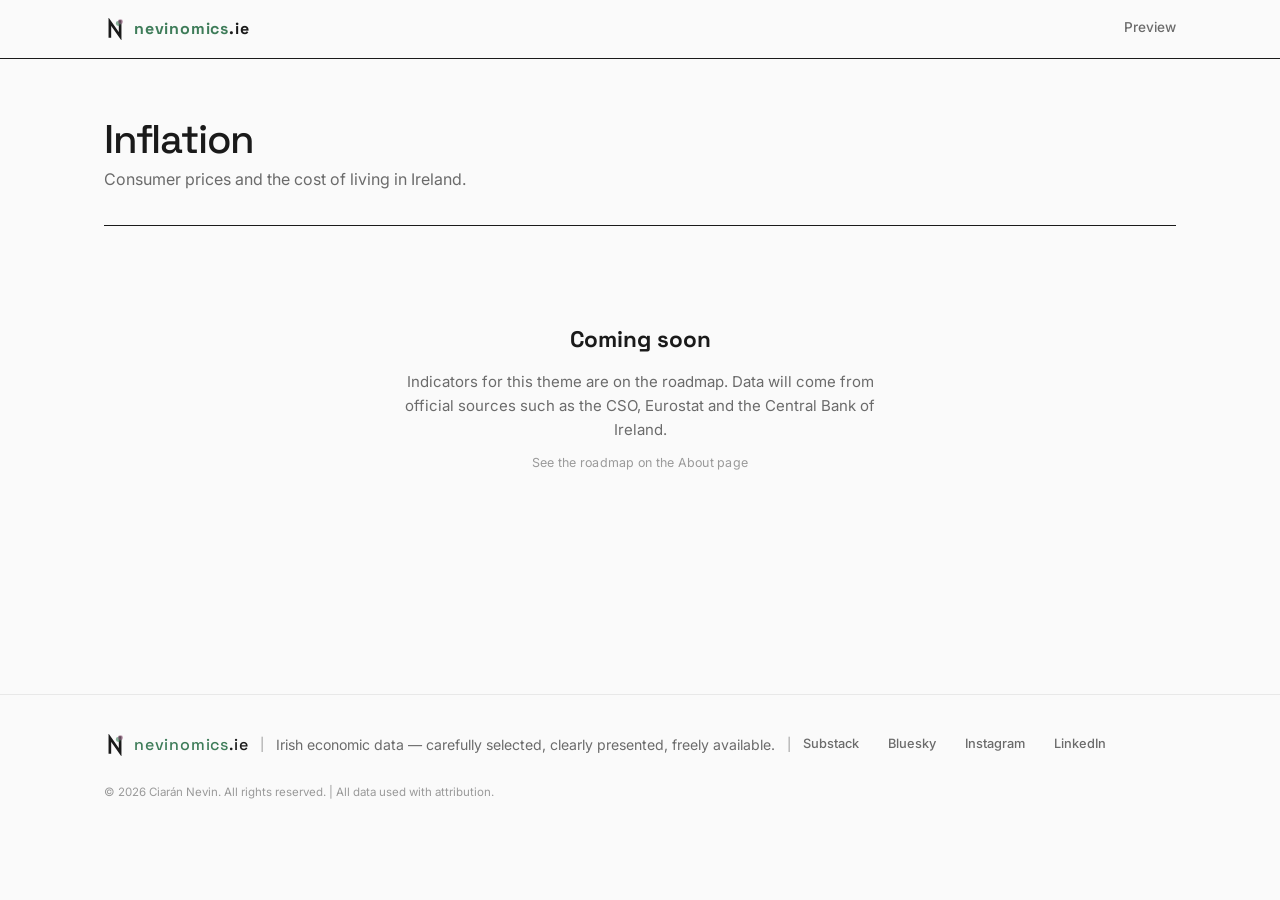
<file: inflation.html>
<!DOCTYPE html>
<html lang="en">
<head>
  <meta charset="UTF-8">
  <meta name="viewport" content="width=device-width, initial-scale=1.0">
  <title>Inflation — nevinomics</title>
  <link rel="preconnect" href="https://fonts.googleapis.com">
  <link rel="preconnect" href="https://fonts.gstatic.com" crossorigin>
  <link rel="stylesheet" href="https://fonts.googleapis.com/css2?family=Inter:wght@400;500;600&family=Space+Grotesk:wght@500;600;700&display=swap">
  <link rel="stylesheet" href="style.css">
</head>
<body>
  <div class="page">
    <div class="page-head">
      <h1>Inflation</h1>
      <p>Consumer prices and the cost of living in Ireland.</p>
    </div>
    <section class="card">
      <div class="coming-soon">
        <h2>Coming soon</h2>
        <p>Indicators for this theme are on the roadmap. Data will come from official sources such as the CSO, Eurostat and the Central Bank of Ireland.</p>
        <p><a class="badge" href="about.html">See the roadmap on the About page</a></p>
      </div>
    </section>
  </div>

  <script src="nav.js"></script>
</body>
</html>
</file>
<file: style.css>
:root {
  --bg: #fafafa;
  --card: transparent;
  --text: #1a1a1a;
  --muted: #6b6b6b;
  --faint: #9a9a9a;
  --accent: #3E7C59;      /* spruce */
  --accent-2: #E8A33D;    /* marigold */
  --accent-3: #8C5A7A;    /* heather */
  --accent-4: #4A6FA5;    /* fjord */
  --negative: #8C5A7A;   /* heather - semantic negative */
  --border: #e8e8e8;
  --rule-strong: #1a1a1a;
  --ink: #1a1a1a;
  --shadow: none;
  --font-head: 'Sora', 'Space Grotesk', system-ui, sans-serif;
  --font-body: 'Inter', system-ui, sans-serif;
}

* { box-sizing: border-box; }

html { scroll-behavior: smooth; }

body {
  margin: 0;
  font-family: var(--font-body);
  background: var(--bg);
  color: var(--text);
  font-size: 15px;
  line-height: 1.6;
  -webkit-font-smoothing: antialiased;
}

.topbar {
  background: var(--bg);
  border-bottom: 1px solid var(--rule-strong);
  position: sticky;
  top: 0;
  z-index: 10;
}

.topbar-inner {
  max-width: 1120px;
  margin: 0 auto;
  padding: 0 1.5rem;
  display: flex;
  align-items: center;
  justify-content: space-between;
  gap: 1rem;
  flex-wrap: wrap;
}

.wordmark {
  font-family: var(--font-head);
  font-weight: 700;
  font-size: 1rem;
  color: var(--accent);
  text-decoration: none;
  letter-spacing: 0.05em;
  text-transform: none;
  padding: 1rem 0;
}

 .wordmark span { color: var(--text); }

.wordmark .brand-mark {
  display: inline-block;
  vertical-align: middle;
  margin-right: 0.5rem;
  margin-top: -2px;
}
.wordmark em { color: var(--accent); font-style: normal; }

.site-nav { display: flex; gap: 0.15rem; flex-wrap: wrap; }

.site-nav a {
  text-decoration: none;
  color: var(--muted);
  font-size: 0.85rem;
  font-weight: 500;
  padding: 0.35rem 0;
  margin-left: 1.1rem;
  border-bottom: 1px solid transparent;
  transition: color 0.15s, border-color 0.15s;
}

.site-nav a:hover { color: var(--text); border-bottom-color: var(--text); }

.site-nav a.active { color: var(--text); font-weight: 600; border-bottom-color: var(--accent); }

.masthead {
  background: var(--bg);
  color: var(--text);
  padding: 4rem 1.5rem 3rem;
  border-bottom: 1px solid var(--rule-strong);
}

.masthead .inner {
  max-width: 1120px;
  margin: 0 auto;
}

.masthead .eyebrow {
  font-size: 0.8rem;
  letter-spacing: 0.14em;
  text-transform: uppercase;
  color: var(--faint);
  font-weight: 600;
  margin: 0 0 0.6rem;
}

.masthead h1 {
  font-family: var(--font-head);
  font-size: 2.6rem;
  font-weight: 700;
  letter-spacing: -0.025em;
  margin: 0 0 0.6rem;
  line-height: 1.05;
}

.masthead p {
  color: var(--muted);
  margin: 0;
  max-width: 640px;
  font-size: 1.05rem;
}

.masthead .big {
  font-family: var(--font-head);
  font-size: 4rem;
  font-weight: 500;
  letter-spacing: -0.03em;
  line-height: 1;
  margin: 0.9rem 0 0.4rem;
}

.masthead .big.up { color: var(--accent); }
.masthead .big.down { color: var(--negative); }
.masthead .big + .sub a { color: var(--accent); font-weight: 600; }

.page {
  max-width: 1120px;
  margin: 0 auto;
  padding: 2.4rem 1.5rem 3.5rem;
}

.page-head { margin-bottom: 2rem; }

.page-head h1 {
  font-family: var(--font-head);
  font-size: 2.5rem;
  font-weight: 500;
  margin: 1.4rem 0 0.35rem;
  letter-spacing: -0.03em;
  line-height: 1.05;
}
.page-head p { color: var(--muted); }

.page-head p { margin: 0; color: var(--muted); font-size: 1rem; }

.card {
  background: var(--card);
  border: 0;
  border-top: 1px solid var(--rule-strong);
  border-radius: 0;
  padding: 1.5rem 0 0.5rem;
  margin-bottom: 2.5rem;
}

.card-header {
  display: flex;
  justify-content: space-between;
  align-items: baseline;
  gap: 1rem;
}

.card-header h2 {
  margin: 0;
  font-size: 1.05rem;
  font-family: var(--font-head);
  font-weight: 600;
  letter-spacing: -0.01em;
}

.badge {
  font-size: 0.78rem;
  color: var(--faint);
  background: transparent;
  border: 0;
  border-radius: 0;
  padding: 0;
  white-space: nowrap;
  text-decoration: none;
  font-variant-numeric: tabular-nums;
  letter-spacing: 0.02em;
}

.badge.live { color: var(--muted); }

.kpis { display: flex; gap: 1rem; margin: 1.25rem 0; flex-wrap: wrap; }

.kpi {
  flex: 1 1 200px;
  background: transparent;
  border: 0;
  border-radius: 0;
  padding: 0.2rem 0;
  box-sizing: border-box;
}

.kpi .label {
  display: block;
  font-size: 0.72rem;
  color: var(--faint);
  text-transform: uppercase;
  letter-spacing: 0.05em;
  font-weight: 600;
}

.kpi .value {
  font-size: 1.5rem;
  font-weight: 500;
  margin-top: 0.15rem;
  font-family: var(--font-head);
  letter-spacing: -0.02em;
  font-variant-numeric: tabular-nums;
}

.value.up { color: var(--accent); }
.value.down { color: var(--negative); }

.chart-controls {
  display: flex;
  gap: 1.5rem;
  margin: 0.9rem 0 1rem;
  font-size: 0.86rem;
  color: var(--muted);
}

.chart-controls label { cursor: pointer; }
.chart-controls input { accent-color: var(--accent); }
.chart-wrap { position: relative; height: 400px; }

.chart-grid {
  display: flex;
  flex-wrap: wrap;
  gap: 1.5rem;
  margin-bottom: 1.5rem;
}

.chart-grid .card {
  flex: 1 1 420px;
  margin-bottom: 0;
  overflow: hidden;
  min-width: 0;
  box-sizing: border-box;
}
.kpi-strip-divider {
  flex-basis: 100%;
  height: 0;
  border-top: 1px solid var(--border);
  margin: 0.25rem 0;
}

.chart-grid .chart-wrap { height: 320px; }

.forecast-placeholder {
  display: flex;
  flex-direction: column;
  align-items: center;
  justify-content: center;
  text-align: center;
  height: 320px;
  border: 1px dashed var(--border);
  border-radius: 10px;
  color: var(--muted);
  background: var(--bg);
}

.forecast-placeholder h3 { font-family: var(--font-head); color: var(--text); margin: 0 0 0.4rem; }
.forecast-placeholder p { margin: 0.2rem 0; font-size: 0.85rem; }

.footnote { font-size: 0.78rem; color: var(--muted); margin: 1rem 0 0; }

.tiles {
  display: grid;
  grid-template-columns: repeat(auto-fill, minmax(260px, 1fr));
  gap: 1.5rem 3rem;
}

.tile {
  min-width: 0;
  display: flex;
  flex-direction: column;
  gap: 0.45rem;
  background: transparent;
  border: 0;
  border-top: 1px solid var(--rule-strong);
  border-radius: 0;
  padding: 1.2rem 0 0.5rem;
  text-decoration: none;
  color: var(--text);
  box-shadow: none;
  transition: border-color 0.15s;
}

.tile:hover { border-top-color: var(--accent); }

.tile h3 { margin: 0; font-size: 1.05rem; font-family: var(--font-head); font-weight: 600; }
.tile p { margin: 0; font-size: 0.86rem; color: var(--muted); flex: 1; }
.tile .badge { align-self: flex-start; }

.section-label {
  font-family: var(--font-head);
  font-size: 0.8rem;
  font-weight: 600;
  text-transform: uppercase;
  letter-spacing: 0.1em;
  color: var(--muted);
  margin: 2.2rem 0 1rem;
}

.coming-soon {
  display: flex;
  flex-direction: column;
  align-items: center;
  justify-content: center;
  text-align: center;
  padding: 4.5rem 1.5rem;
  color: var(--muted);
}

.coming-soon h2 { font-family: var(--font-head); color: var(--text); margin: 0 0 0.5rem; }
.coming-soon p { margin: 0.25rem 0; max-width: 480px; }
.coming-soon .badge { margin-top: 0.75rem; }

.site-footer {
  border-top: 1px solid var(--border);
  background: var(--card);
  margin-top: 2.5rem;
}

.site-footer .inner {
  max-width: 1120px;
  margin: 0 auto;
  padding: 1.35rem 1.5rem;
  font-size: 0.8rem;
  color: var(--muted);
  display: block;
  flex-wrap: wrap;
}

.site-footer a { color: var(--accent); text-decoration: none; font-weight: 500; }
.site-footer a:hover { text-decoration: underline; }

@media (max-width: 640px) {
  .chart-wrap { height: 300px; }
  .chart-controls { flex-direction: column; gap: 0.4rem; }
  .masthead h1 { font-size: 1.9rem; }
  .masthead .big { font-size: 2.8rem; }
  .kpi .value { font-size: 1.2rem; }
  .kpis { gap: 0.6rem; }
  .fy-val { font-size: 1.1rem; }
}

.data-table {
  width: 100%;
  border-collapse: collapse;
  font-size: 0.88rem;
  margin-top: 1rem;
}

.data-table th {
  text-align: right;
  font-size: 0.72rem;
  text-transform: uppercase;
  letter-spacing: 0.05em;
  color: var(--faint);
  font-weight: 600;
  padding: 0.5rem 0.75rem;
  border-bottom: 1px solid var(--rule-strong);
}

.data-table th:first-child { text-align: left; }

.data-table td {
  text-align: right;
  padding: 0.55rem 0.75rem;
  border-bottom: 1px solid var(--border);
  font-variant-numeric: tabular-nums;
}

.data-table td:first-child { text-align: left; color: var(--text); }

.data-table td.up { color: var(--accent); }
.data-table td.down { color: var(--negative); }

.data-table tr.strong td {
  font-weight: 600;
  font-family: var(--font-head);
  border-top: 1px solid var(--rule-strong);
  border-bottom: none;
  background: transparent;
}

.data-table tr.indent td:first-child {
  padding-left: 1.75rem;
  color: var(--muted);
  font-size: 0.84rem;
}

.kpi-heading {
  font-family: var(--font-head);
  font-size: 0.78rem;
  font-weight: 600;
  text-transform: uppercase;
  letter-spacing: 0.08em;
  color: var(--muted);
  margin: 1rem 0 0.35rem;
}

.kpi-heading:first-child { margin-top: 0; }

.kpi-wide { flex-basis: 300px; }

.mini-cols {
  display: flex;
  gap: 1.25rem;
  margin-top: 0.35rem;
  flex-wrap: wrap;
}

.fy-col {
  display: flex;
  flex-direction: column;
  align-items: flex-start;
  gap: 0.1rem;
}

.fy-year {
  font-size: 0.72rem;
  color: var(--faint);
  font-weight: 600;
  letter-spacing: 0.04em;
}

.fy-val {
  font-family: var(--font-head);
  font-size: 1.3rem;
  font-weight: 500;
  font-variant-numeric: tabular-nums;
}

.fy-val.up { color: var(--accent); }
.fy-val.down { color: var(--negative); }

.table-scroll {
  overflow-x: auto;
  -webkit-overflow-scrolling: touch;
  margin-top: 1rem;
}

.table-scroll .data-table { margin-top: 0; min-width: 640px; }

.data-table th:first-child,
.data-table td:first-child {
  position: sticky;
  left: 0;
  /* opaque surface: --card is transparent (open design), so use the page background.
     Without this, scrolled cells show through the frozen column. */
  background: var(--bg);
  z-index: 1;
  min-width: 130px;
  box-shadow: 1px 0 0 var(--border); /* hairline at the cut edge */
}

.data-table tr.strong td:first-child {
  background: #f2f6f3; /* opaque tint-on-white equivalent of the 8% spruce wash */
  box-shadow: 1px 0 0 var(--border);
}

.data-table td:first-child { box-shadow: 1px 0 0 var(--border); }

.demo-chart-block { min-width: 0; overflow: hidden; }
.demo-chart-block .section-label { margin: 0 0 0.25rem; }


.footnote a {
  color: inherit;
  text-decoration: underline;
  text-underline-offset: 2px;
}


.kpi-heading-row {
  display: flex;
  align-items: center;
  justify-content: space-between;
  gap: 1rem;
  margin-bottom: 0.35rem;
  flex-wrap: wrap;
}

/* --- homepage --------------------------------------------------------- */

.masthead .lede {
  font-size: 1.1rem;
  color: var(--muted);
  margin: 0 0 1.5rem;
  max-width: 640px;
}

.hero-strip {
  display: flex;
  flex-wrap: wrap;
  gap: 1rem 3rem;
  margin-top: 1.75rem;
}

.hero-fig {
  display: flex;
  flex-direction: column;
  gap: 0.15rem;
  text-decoration: none;
  color: inherit;
  min-width: 150px;
}

.hero-label {
  font-size: 0.72rem;
  color: var(--faint);
  text-transform: uppercase;
  letter-spacing: 0.05em;
  font-weight: 600;
}

.hero-value {
  font-family: var(--font-head);
  font-size: 2.4rem;
  font-weight: 500;
  letter-spacing: -0.02em;
  font-variant-numeric: tabular-nums;
  line-height: 1.1;
}

.hero-value.up { color: var(--accent); }
.hero-value.down { color: var(--negative); }

.hero-period {
  font-size: 0.78rem;
  color: var(--faint);
  font-variant-numeric: tabular-nums;
}

.hero-fig:hover .hero-value { text-decoration: underline; text-underline-offset: 4px; }

.home-section { margin-top: 3rem; }

.section-head-row {
  display: flex;
  align-items: baseline;
  justify-content: space-between;
  gap: 1rem;
  flex-wrap: wrap;
  margin-bottom: 1rem;
}

.section-label {
  font-family: var(--font-head);
  font-size: 0.85rem;
  font-weight: 600;
  letter-spacing: 0.1em;
  text-transform: uppercase;
  margin: 0;
}

/* theme tiles with sparklines: chart left, label+period stacked right */
.tile-foot {
  display: flex;
  align-items: flex-start;
  gap: 0.75rem;
  margin-top: 0.85rem;
  min-height: 55px;
}

.sparkline-wrap {
  flex: 0 0 auto;
  width: 200px;
  height: 55px;
  overflow: hidden;
}
.tile-foot .sparkline {
  display: block;
  width: 200px;
  height: 55px;
}

/* caption column beside the chart: series label directly above the period, right-aligned */
.tile-caption {
  display: flex;
  flex-direction: column;
  align-items: flex-end;
  gap: 0.1rem;
  margin-left: auto;
  min-width: 0;
}

.tile-series {
  font-size: 0.72rem;
  color: var(--faint);
  white-space: nowrap;
  line-height: 1.4;
}

.tile-period {
  font-size: 0.72rem;
  color: var(--muted);
  font-variant-numeric: tabular-nums;
  white-space: nowrap;
  line-height: 1.4;
}

/* coming-soon tiles: plain single line */
.tile-foot > .tile-period.soon {
  margin-left: auto;
  align-self: center;
}

/* about-the-data band */
.about-data-grid {
  display: grid;
  grid-template-columns: repeat(auto-fit, minmax(240px, 1fr));
  gap: 2rem;
}

.about-data-grid h3 {
  font-family: var(--font-head);
  font-size: 0.85rem;
  font-weight: 600;
  margin: 0 0 0.4rem;
}

.about-data-grid p {
  margin: 0;
  font-size: 0.9rem;
  color: var(--muted);
}

.about-data-grid a { color: inherit; }

/* masthead wordmark (home) */
.masthead-wordmark {
  font-family: var(--font-head);
  font-size: clamp(1.35rem, 2.6vw, 1.8rem);
  font-weight: 500;
  letter-spacing: -0.02em;
  line-height: 1.15;
  color: var(--text);
  margin: 0 0 0.75rem;
  max-width: 760px;
}

/* disclaimer + social links */
.disclaimer-text {
  max-width: 720px;
  color: var(--muted);
  font-size: 0.92rem;
  margin: 0 0 1.25rem;
}

.social-links {
  display: flex;
  align-items: center;
  gap: 0.9rem;
  font-size: 0.85rem;
  flex-wrap: wrap;
}
.social-links a {
  color: var(--muted);
  text-decoration: none;
  border-bottom: 1px solid transparent;
}
.social-links a:hover { color: var(--text); border-bottom-color: var(--text); }
.social-links span { color: var(--border); }

/* footer: brand row + social row */
.site-footer .footer-row {
  display: flex;
  align-items: center;
  gap: 0.75rem;
  flex-wrap: wrap;
  row-gap: 0.5rem;
}
.site-footer .footer-sep { color: var(--faint); }
.site-footer .footer-tagline { font-size: 0.88rem; color: var(--muted); }
.site-footer .social-links { margin-top: 0; display: inline-flex; align-items: center; gap: 0.9rem; }
.site-footer .social-links a { font-size: 0.8rem; }
.social-links a { color: var(--muted); text-decoration: none; border-bottom: 1px solid transparent; }
.social-links a:hover { color: var(--text); border-bottom-color: var(--text); }

/* newsletter embed */
.substack-embed {
  max-width: 420px;
}
.substack-embed iframe {
  display: block;
  width: 100%;
}

/* footer legal line */
.site-footer .footer-legal {
  margin-top: 0.55rem;
  font-size: 0.72rem;
  color: var(--faint);
}
</file>
